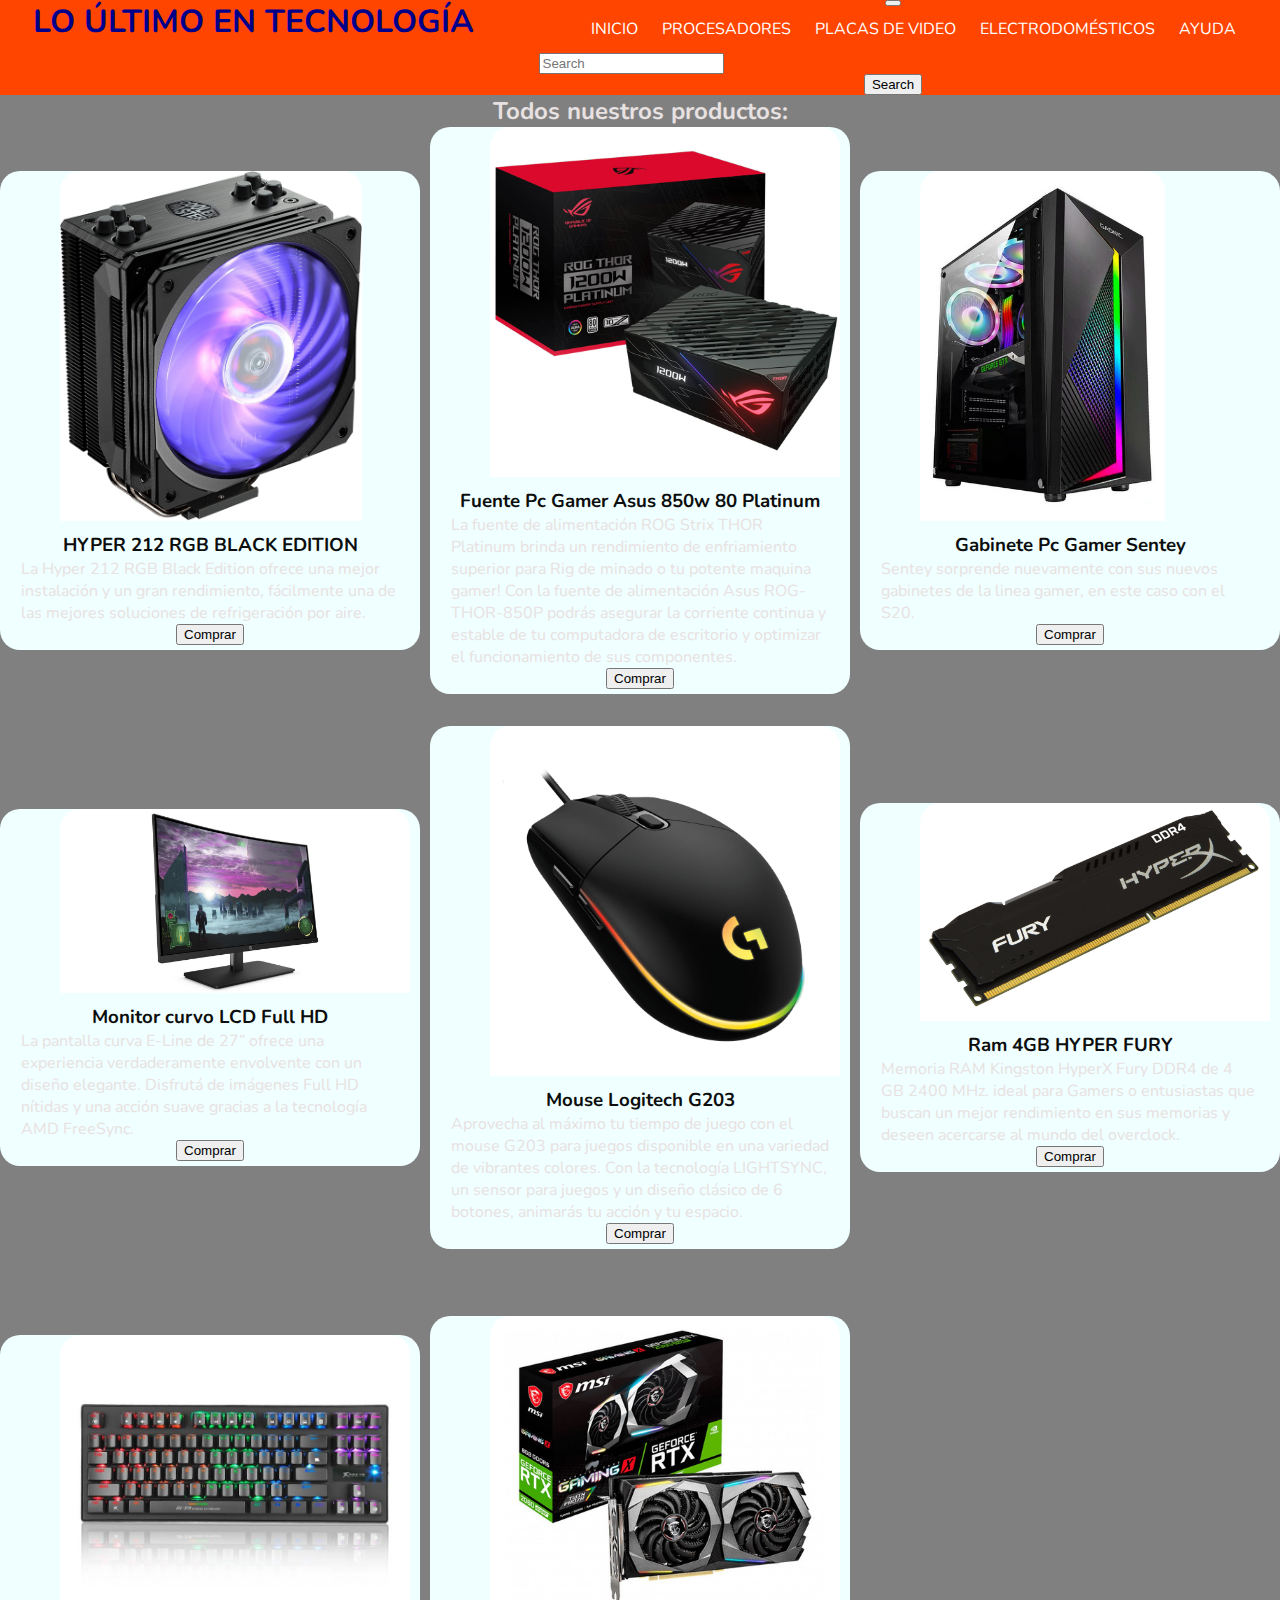
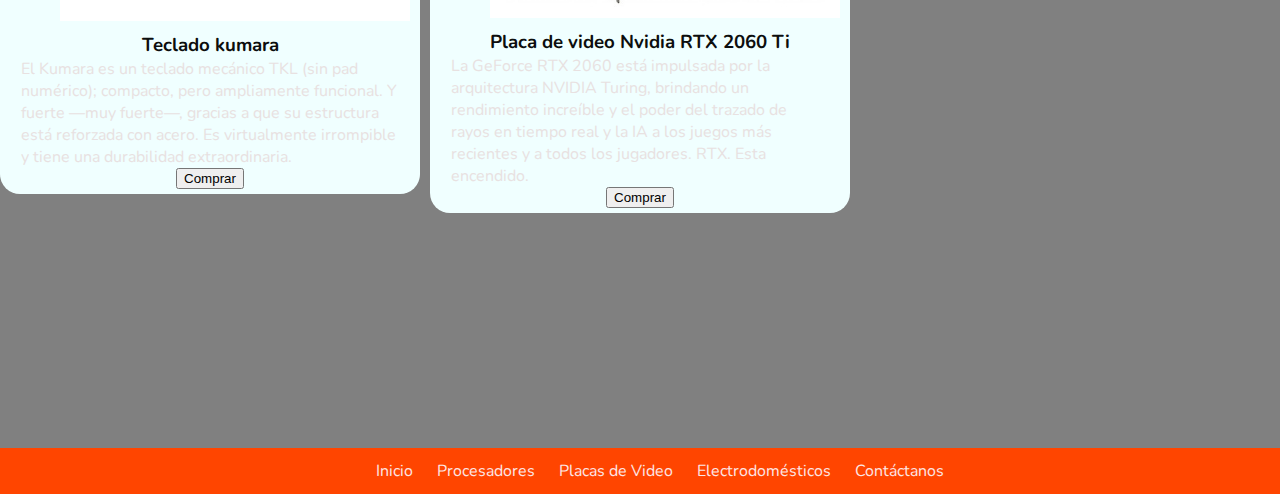
<file: index.html>
<!DOCTYPE html>
<html lang="en">
<head>
    <meta charset="UTF-8">
    <meta http-equiv="X-UA-Compatible" content="IE=edge">
    <meta name="viewport" content="width=device-width, initial-scale=1.0">
    <link rel="stylesheet" href="css/style.css">
    <link rel="preconnect" href="https://fonts.googleapis.com">
    <link rel="preconnect" href="https://fonts.gstatic.com" crossorigin>
    <link href="https://fonts.googleapis.com/css2?family=Nunito:ital,wght@1,300&family=Poppins:wght@300&display=swap" rel="stylesheet">
    <link href="https://cdn.jsdelivr.net/npm/bootstrap@5.1.3/dist/css/bootstrap.min.css" rel="stylesheet" integrity="sha384-1BmE4kWBq78iYhFldvKuhfTAU6auU8tT94WrHftjDbrCEXSU1oBoqyl2QvZ6jIW3" crossorigin="anonymous">    
    <title>Segunda entrega de proyecto final</title>
    </head>
<body>
    <header>
        <div class="contenedor__div"> 
    <h1 class="animacion">Lo último en tecnología</h1>
    </div>
    <div class="conteneder__padre__nav">
    <div class="contenedor__hijo__nav">
        <nav class="navbar navbar-expand-lg navbar-light">
        <div class="container-fluid">
            <button class="navbar-toggler" type="button" data-bs-toggle="collapse" data-bs-target="#navbarSupportedContent" aria-controls="navbarSupportedContent" aria-expanded="false" aria-label="Toggle navigation">
                <span class="navbar-toggler-icon"></span>
            </button>
            <div class="collapse navbar-collapse" id="navbarSupportedContent">
                <ul class="navbar-nav me-auto mb-2 mb-lg-0">
                <li class="nav-item">
                    <a class="nav-link active" aria-current="page" href="index.html">inicio</a>
                </li>
                <li class="nav-item">
                    <a class="nav-link" href="pages/Procesadores.html">Procesadores</a>
                </li>
                <li class="nav-item">
                    <a class="nav-link" href="pages/Gpus.html">Placas de video</a>
                </li>
                <li class="nav-item">
                    <a class="nav-link" href="pages/Electrodomésticos.html">Electrodomésticos</a>
                </li>
                <li class="nav-item">
                    <a class="nav-link" href="pages/Contactanos.html">Ayuda</a>
                </li>
                </ul>
                <form class="d-flex">
                <input class="form-control me-2" type="search" placeholder="Search" aria-label="Search">
                <button class="btn btn-outline-success" type="submit">Search</button>
                </form>
            </div>
            </div>
        </nav>
    </div>
    </div>
    </header>
            <div>
            <h2 class="subtitulo">Todos nuestros productos:</h2>
            </div>
            <section class="grid-padre">
                    <div class="grid-hijo">
                    <img src="img/Todo/cooler.jpg" alt="Imagen-cooler">     
                    <div class="contenedor__hijo__info">
                    <h3>HYPER 212 RGB BLACK EDITION </h3>
                    <p>La Hyper 212 RGB Black Edition ofrece una mejor instalación y un gran rendimiento, fácilmente una de las mejores soluciones de refrigeración por aire.</p>
                    <button>Comprar</button>
                </div>      
            </div>
                <div class="grid-hijo">
                    
                    <img src="img/Todo/fuente.jpg" alt="Imagen-fuente">
                    <div class="contenedor__hijo__info">
                    <h3>Fuente Pc Gamer Asus 850w 80 Platinum</h3>
                    <p>La fuente de alimentación ROG Strix THOR Platinum brinda un rendimiento de enfriamiento superior para Rig de minado o tu potente maquina gamer!
                    Con la fuente de alimentación Asus ROG-THOR-850P podrás asegurar la corriente continua y estable de tu computadora de escritorio y optimizar el funcionamiento de sus componentes.</p>
                    <button>Comprar</button>
                </div>
            </div>
                <div class="grid-hijo">
                    <img src="img/Todo/gabinete.jpg" alt="Imagen-gabinete">
                    <div class="contenedor__hijo__info">
                    <h3>Gabinete Pc Gamer Sentey</h3>
                    <p>Sentey sorprende nuevamente con sus nuevos gabinetes de la linea gamer, en este caso con el S20.</p>
                    <button>Comprar</button>
                </div>
            </div> 
                <div class="grid-hijo">
                    <img src="img/Todo/monitor.jpg" alt="Imagen-monitor">
                    <div class="contenedor__hijo__info">
                    <h3>Monitor curvo LCD Full HD</h3>
                    <p>La pantalla curva E-Line de 27” ofrece una experiencia verdaderamente envolvente con un diseño elegante. Disfrutá de imágenes Full HD nítidas y una acción suave gracias a la tecnología AMD FreeSync.</p>
                    <button>Comprar</button>
                </div>
            </div> 
                <div class="grid-hijo">
                    <img src="img/Todo/mouse.jpg" alt="Imagen-mouse"> 
                    <div class="contenedor__hijo__info">
                    <h3>Mouse Logitech G203</h3>
                    <p>Aprovecha al máximo tu tiempo de juego con el mouse G203 para juegos disponible en una variedad de vibrantes colores. Con la tecnología LIGHTSYNC, un sensor para juegos y un diseño clásico de 6 botones, animarás tu acción y tu espacio.</p>
                    <button>Comprar</button>
                </div>
            </div>
                <div class="grid-hijo">
                    <img src="img/Todo/ram.jpg" alt="Imagen-ram"> 
                    <div class="contenedor__hijo__info">
                    <h3>Ram 4GB HYPER FURY</h3>
                    <p> Memoria RAM Kingston HyperX Fury DDR4 de 4 GB 2400 MHz. ideal para Gamers o entusiastas que buscan un mejor rendimiento en sus memorias y deseen acercarse al mundo del overclock.</p>
                    <button>Comprar</button>
                </div>
            </div>
                <div class="grid-hijo">
                    <img src="img/Todo/teclado.jpg" alt="Imagen-teclado"> 
                    <div class="contenedor__hijo__info">
                    <h3>Teclado kumara</h3>
                    <p>El Kumara es un teclado mecánico TKL (sin pad numérico); compacto, pero ampliamente funcional. Y fuerte —muy fuerte—, gracias a que su estructura está reforzada con acero. Es virtualmente irrompible y tiene una durabilidad extraordinaria.</p>
                    <button>Comprar</button>
                </div>
            </div>
                <div class="grid-hijo">
                    <img src="img/Todo/gpu.jpg" alt="Imagen-gpu">
                    <div class="contenedor__hijo__info">
                    <h3>Placa de video Nvidia RTX 2060 Ti</h3>
                    <p> La GeForce RTX 2060 está impulsada por la arquitectura NVIDIA Turing, brindando un rendimiento increíble y el poder del trazado de rayos en tiempo real y la IA a los juegos más recientes y a todos los jugadores. RTX. Esta encendido.</p>
                    <button>Comprar</button>
                </div>
            </div>
            </section>

                <footer>
                    <nav> 
                        <ul>
                        <li><a href="index.html">Inicio</a></li>
                        <li><a href="pages/Procesadores.html">Procesadores</a></li>
                        <li><a href="pages/Gpus.html">Placas de Video</a></li>
                        <li><a href="pages/Electrodomésticos.html">Electrodomésticos</a></li>
                        <li><a href="pages/Contactanos.html">Contáctanos</a></li>
                        </ul>
                    </nav>
                </footer>
        </body>
        <script src="https://cdn.jsdelivr.net/npm/bootstrap@5.1.3/dist/js/bootstrap.bundle.min.js" integrity="sha384-ka7Sk0Gln4gmtz2MlQnikT1wXgYsOg+OMhuP+IlRH9sENBO0LRn5q+8nbTov4+1p" crossorigin="anonymous"></script>  
    </body>
    </html>
</file>
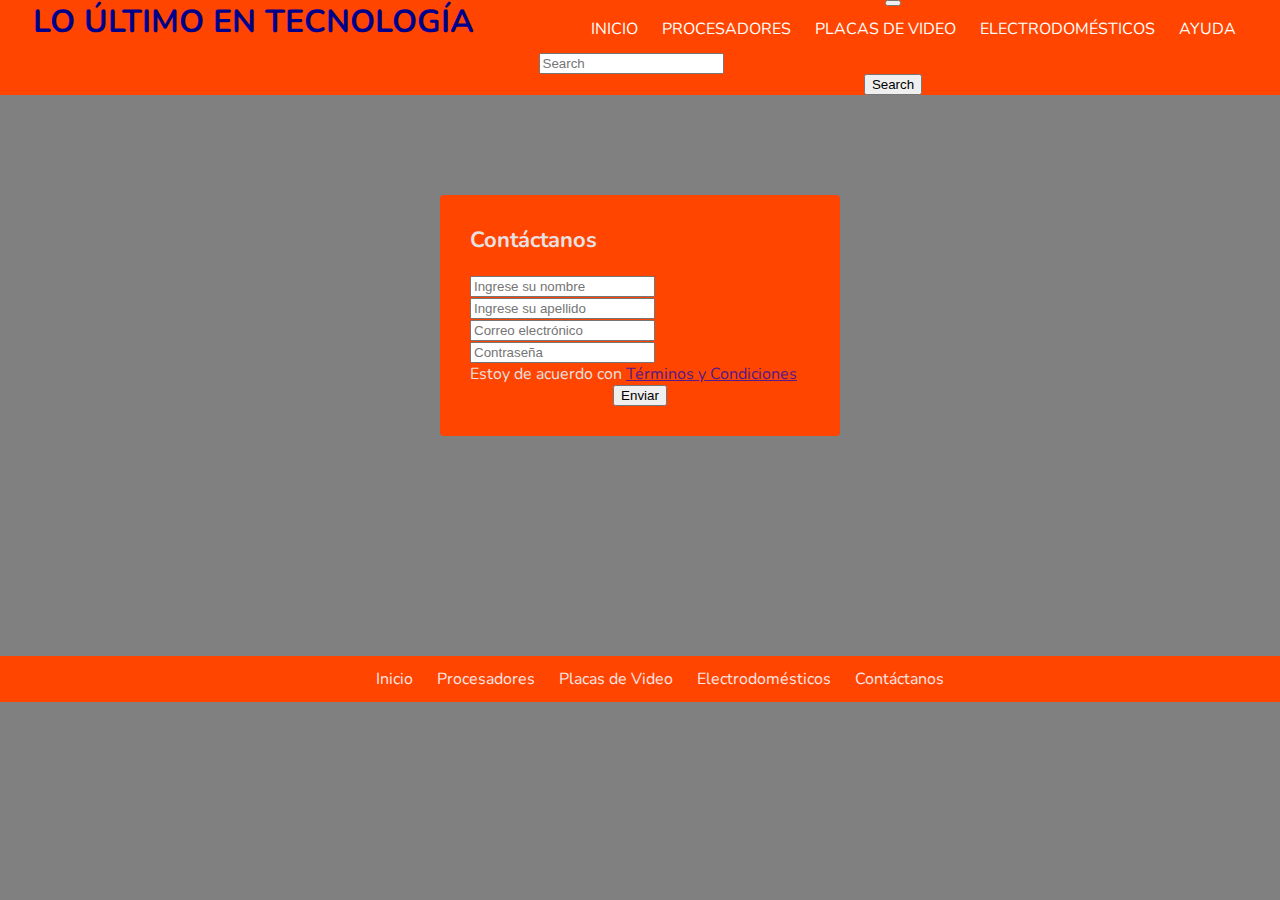
<file: pages/Contactanos.html>
<!DOCTYPE html>
<html lang="en">
<head>
    <meta charset="UTF-8">
    <meta http-equiv="X-UA-Compatible" content="IE=edge">
    <meta name="viewport" content="width=device-width, initial-scale=1.0">
    <link rel="stylesheet" href="../css/style.css"> 
    <link rel="preconnect" href="https://fonts.googleapis.com">
    <link rel="preconnect" href="https://fonts.gstatic.com" crossorigin>
    <link href="https://fonts.googleapis.com/css2?family=Nunito:ital,wght@1,300&family=Poppins:wght@300&display=swap" rel="stylesheet">
    <link href="https://cdn.jsdelivr.net/npm/bootstrap@5.1.3/dist/css/bootstrap.min.css" rel="stylesheet" integrity="sha384-1BmE4kWBq78iYhFldvKuhfTAU6auU8tT94WrHftjDbrCEXSU1oBoqyl2QvZ6jIW3" crossorigin="anonymous">
    <title>Informática Di Noto</title>
</head>
<body>
    
<header>
	<div class="contenedor__div"> 
<h1 class="animacion">Lo último en tecnología</h1>
    </div>
<div class="conteneder__padre__nav">
  <div class="contenedor__hijo__nav">
    <nav class="navbar navbar-expand-lg navbar-light">
      <div class="container-fluid">
        <button class="navbar-toggler" type="button" data-bs-toggle="collapse" data-bs-target="#navbarSupportedContent" aria-controls="navbarSupportedContent" aria-expanded="false" aria-label="Toggle navigation">
          <span class="navbar-toggler-icon"></span>
        </button>
        <div class="collapse navbar-collapse" id="navbarSupportedContent">
          <ul class="navbar-nav me-auto mb-2 mb-lg-0">
            <li class="nav-item">
              <a class="nav-link active" aria-current="page" href="../index.html">inicio</a>
            </li>
            <li class="nav-item">
              <a class="nav-link" href="Procesadores.html">Procesadores</a>
            </li>
            <li class="nav-item">
              <a class="nav-link" href="Gpus.html">Placas de video</a>
            </li>
            <li class="nav-item">
              <a class="nav-link" href="Electrodomésticos.html">Electrodomésticos</a>
            </li>
            <li class="nav-item">
              <a class="nav-link" href="Contactanos.html">Ayuda</a>
            </li>
          </ul>
          <form class="d-flex">
            <input class="form-control me-2" type="search" placeholder="Search" aria-label="Search">
            <button class="btn btn-outline-success" type="submit">Search</button>
          </form>
        </div>
      </div>
    </nav>
  </div>
</div>
</header>

<section class="form-registro">
  <h4>Contáctanos</h4>
  <input class="control" type="text" name="nombres" id="nombres" placeholder="Ingrese su nombre">
  <input class="control" type="text" name="nombres" id="apellido" placeholder="Ingrese su apellido">
  <input class="control" type="email" name="nombres" id="correo" placeholder="Correo electrónico">
  <input class="control" type="password" name="nombres" id="contraseña" placeholder="Contraseña">
<p>Estoy de acuerdo con <a href="">Términos y Condiciones</a></p>
<button>Enviar</button>
</section>

<footer class="footer-ayuda">
  <nav> 
    <ul>
      <li><a href="../index.html">Inicio</a></li>
      <li><a href="Procesadores.html">Procesadores</a></li>
      <li><a href="Gpus.html">Placas de Video</a></li>
      <li><a href="Electrodomésticos.html">Electrodomésticos</a></li>
      <li><a href="Contactanos.html">Contáctanos</a></li>
    </ul>
  </nav>
</footer>
<script src="https://cdn.jsdelivr.net/npm/bootstrap@5.1.3/dist/js/bootstrap.bundle.min.js" integrity="sha384-ka7Sk0Gln4gmtz2MlQnikT1wXgYsOg+OMhuP+IlRH9sENBO0LRn5q+8nbTov4+1p" crossorigin="anonymous"></script>
</body>
</html>
</file>
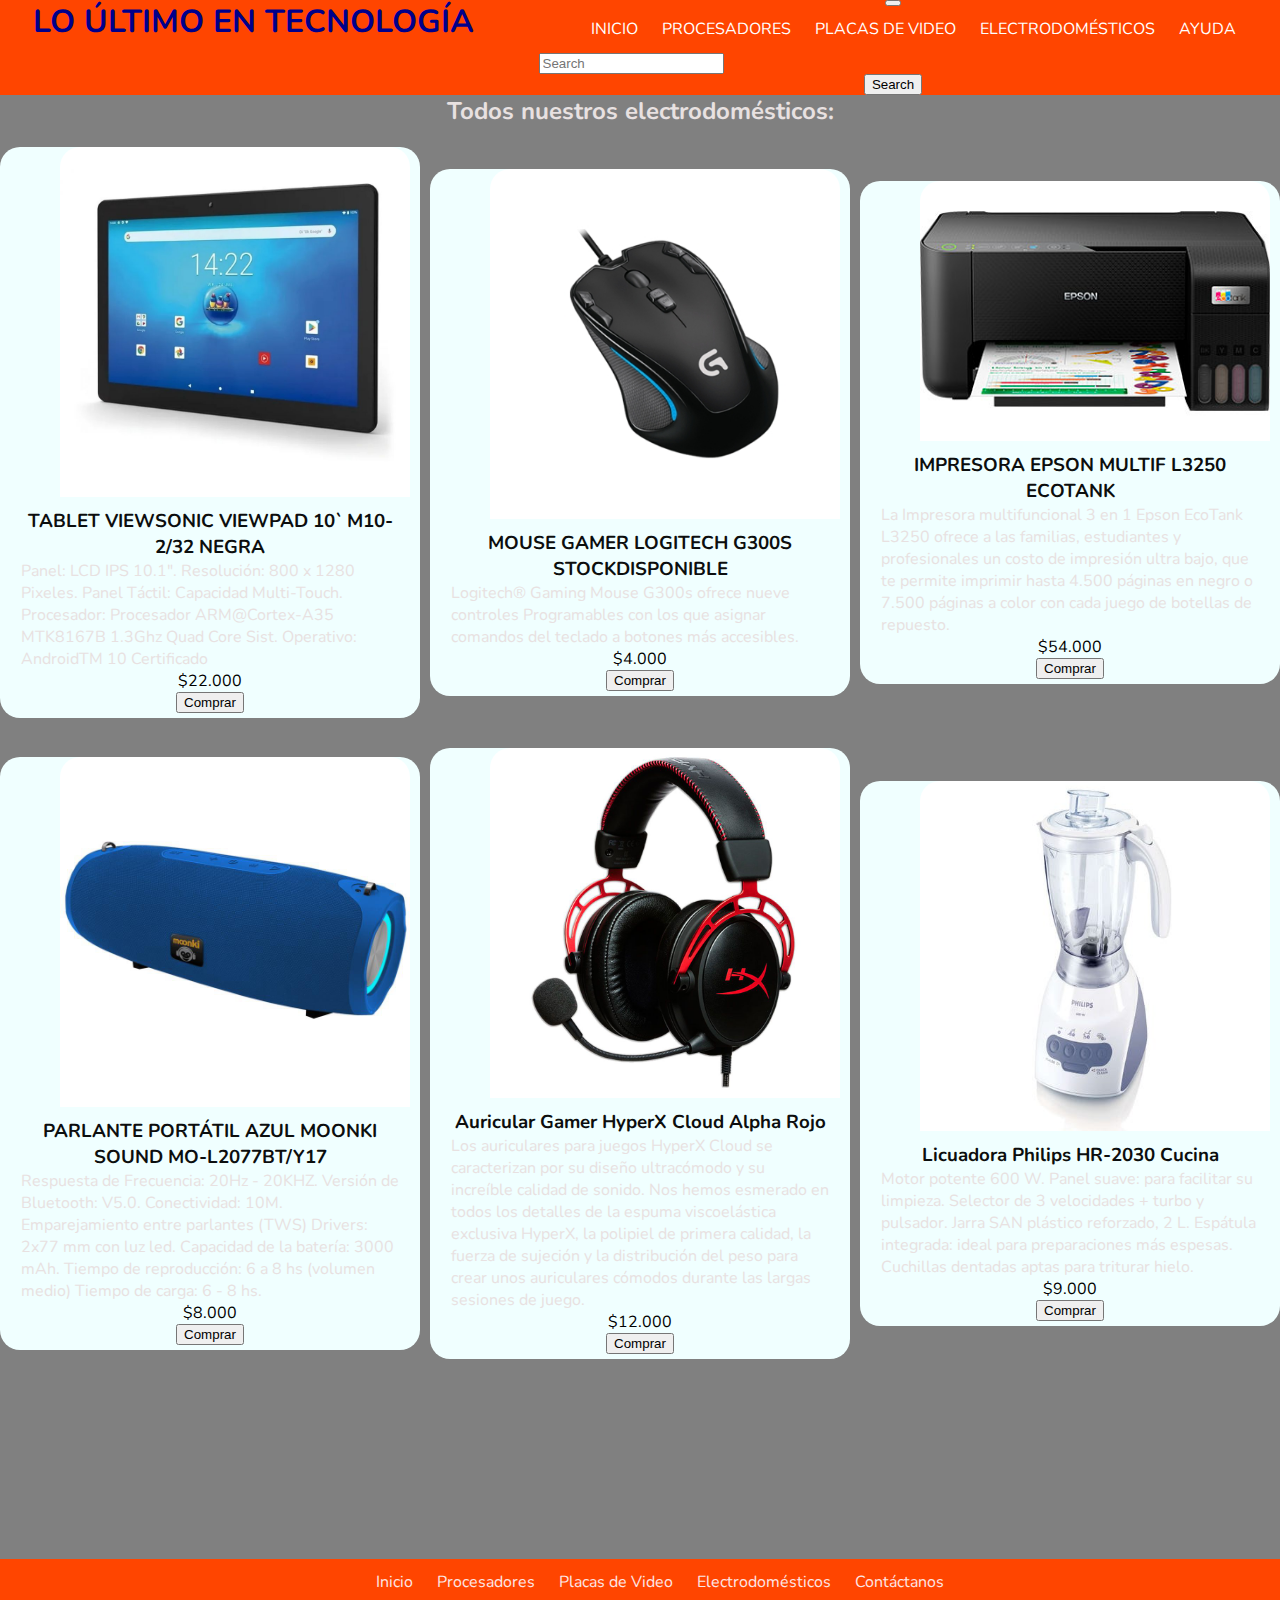
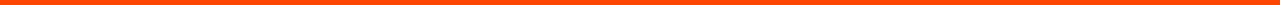
<file: pages/Electrodomésticos.html>
<!DOCTYPE html>
<html lang="en">
<head>
    <meta charset="UTF-8">
    <meta http-equiv="X-UA-Compatible" content="IE=edge">
    <meta name="viewport" content="width=device-width, initial-scale=1.0">
    <link rel="stylesheet" href="../css/style.css">   
    <link rel="preconnect" href="https://fonts.googleapis.com">
    <link rel="preconnect" href="https://fonts.gstatic.com" crossorigin>
    <link href="https://fonts.googleapis.com/css2?family=Nunito:ital,wght@1,300&family=Poppins:wght@300&display=swap" rel="stylesheet">
    <link href="https://cdn.jsdelivr.net/npm/bootstrap@5.1.3/dist/css/bootstrap.min.css" rel="stylesheet" integrity="sha384-1BmE4kWBq78iYhFldvKuhfTAU6auU8tT94WrHftjDbrCEXSU1oBoqyl2QvZ6jIW3" crossorigin="anonymous">
    <title>Informática Di Noto</title>  
</head>
<body>
    
    <header>
		<div class="contenedor__div"> 
<h1 class="animacion">Lo último en tecnología</h1>
    </div>
<div class="conteneder__padre__nav">
  <div class="contenedor__hijo__nav">
    <nav class="navbar navbar-expand-lg navbar-light">
      <div class="container-fluid">
        <button class="navbar-toggler" type="button" data-bs-toggle="collapse" data-bs-target="#navbarSupportedContent" aria-controls="navbarSupportedContent" aria-expanded="false" aria-label="Toggle navigation">
          <span class="navbar-toggler-icon"></span>
        </button>
        <div class="collapse navbar-collapse" id="navbarSupportedContent">
          <ul class="navbar-nav me-auto mb-2 mb-lg-0">
            <li class="nav-item">
              <a class="nav-link active" aria-current="page" href="../index.html">inicio</a>
            </li>
            <li class="nav-item">
              <a class="nav-link" href="Procesadores.html">Procesadores</a>
            </li>
            <li class="nav-item">
              <a class="nav-link" href="Gpus.html">Placas de video</a>
            </li>
            <li class="nav-item">
              <a class="nav-link" href="Electrodomésticos.html">Electrodomésticos</a>
            </li>
            <li class="nav-item">
              <a class="nav-link" href="Contactanos.html">Ayuda</a>
            </li>
          </ul>
          <form class="d-flex">
            <input class="form-control me-2" type="search" placeholder="Search" aria-label="Search">
            <button class="btn btn-outline-success" type="submit">Search</button>
          </form>
        </div>
      </div>
    </nav>
  </div>
</div>
</header>

<div>
  <h2 class="subtitulo">Todos nuestros electrodomésticos:</h2>
</div>
<section class="grid-padre-procesador">
<div class="grid-hijo">
    <img src="../img/Electrodomésticos/tablet.jpg" alt="tablet" />
    <div class="contenedor__hijo__info">
    <h3>TABLET VIEWSONIC VIEWPAD 10` M10-2/32 NEGRA</h3>
    <p> Panel: LCD IPS 10.1".
        Resolución: 800 x 1280 Pixeles.
        Panel Táctil: Capacidad Multi-Touch.
        Procesador: Procesador ARM@Cortex-A35 MTK8167B 1.3Ghz Quad Core
        Sist. Operativo: AndroidTM 10 Certificado </p>
    <span>$22.000</span>
    <button>Comprar</button>
    </div>
</div>


<div class="grid-hijo">
    <img src="../img/Electrodomésticos/mousi.jpg" alt="mousi" />
    <div class="contenedor__hijo__info">
    <h3>MOUSE GAMER LOGITECH G300S
        STOCKDISPONIBLE</h3>
    <p>
        Logitech® Gaming Mouse G300s ofrece nueve controles 
        Programables con los que asignar comandos del teclado a botones más accesibles.
    <span>$4.000</span>
    <button>Comprar</button>
    </div>
</div>

<div class="grid-hijo">
    <img src="../img/Electrodomésticos/impresora.jpg" alt="impresora" />
    <div class="contenedor__hijo__info">
    <h3>IMPRESORA EPSON MULTIF L3250 ECOTANK</h3>
    <p>
        La Impresora multifuncional 3 en 1 Epson EcoTank L3250  ofrece a las familias, estudiantes y profesionales un costo de impresión ultra bajo, que te permite imprimir hasta  
        4.500 páginas en negro o  7.500 páginas a color con cada juego de botellas de repuesto. 
    <span>$54.000</span>
    <button>Comprar</button>
    </div>
</div>

<div class="grid-hijo">
    <img src="../img/Electrodomésticos/parlante.jpg" alt="parlante" />
    <div class="contenedor__hijo__info">
    <h3>PARLANTE PORTÁTIL AZUL MOONKI SOUND MO-L2077BT/Y17</h3>
    <p>
        Respuesta de Frecuencia: 20Hz - 20KHZ.
        Versión de Bluetooth: V5.0.
        Conectividad: 10M.
        Emparejamiento entre parlantes (TWS)
        Drivers: 2x77 mm con luz led.
        Capacidad de la batería: 3000 mAh.
        Tiempo de reproducción: 6 a 8 hs (volumen medio)
        Tiempo de carga: 6 - 8 hs.
    <span>$8.000</span>
    <button>Comprar</button>
    </div>
</div>

<div class="grid-hijo">
    <img src="../img/Electrodomésticos/auricular.jpg" alt="auricular" />
    <div class="contenedor__hijo__info">
    <h3>Auricular Gamer HyperX Cloud Alpha Rojo</h3>
    <p>
        Los auriculares para juegos HyperX Cloud se caracterizan por su diseño ultracómodo y su increíble calidad de sonido. Nos hemos esmerado en todos los detalles de la espuma viscoelástica exclusiva HyperX, la polipiel de primera calidad, la fuerza de sujeción y la distribución del peso para crear unos auriculares 
        cómodos durante las largas sesiones de juego.  
    <span>$12.000</span>
    <button>Comprar</button>
    </div>
</div>

    <div class="grid-hijo">
      <img src="../img/Electrodomésticos/licuadora.jpg" alt="licuadora" />
      <div class="contenedor__hijo__info">
      <h3>Licuadora Philips HR-2030 Cucina</h3>
      <p>
        Motor potente 600 W.
        Panel suave: para facilitar su limpieza.
        Selector de 3 velocidades + turbo y pulsador.
        Jarra SAN plástico reforzado, 2 L.
        Espátula integrada: ideal para preparaciones más espesas.
        Cuchillas dentadas aptas para triturar hielo.
      <span>$9.000</span>
      <button>Comprar</button>
    </div>
  </div>
</section>

<footer>
  <nav> 
    <ul>
      <li><a href="../index.html">Inicio</a></li>
      <li><a href="Procesadores.html">Procesadores</a></li>
      <li><a href="Gpus.html">Placas de Video</a></li>
      <li><a href="Electrodomésticos.html">Electrodomésticos</a></li>
      <li><a href="Contactanos.html">Contáctanos</a></li>
    </ul>
  </nav>
  </footer>
  <script src="https://cdn.jsdelivr.net/npm/bootstrap@5.1.3/dist/js/bootstrap.bundle.min.js" integrity="sha384-ka7Sk0Gln4gmtz2MlQnikT1wXgYsOg+OMhuP+IlRH9sENBO0LRn5q+8nbTov4+1p" crossorigin="anonymous"></script>
</body>
</html>
</file>
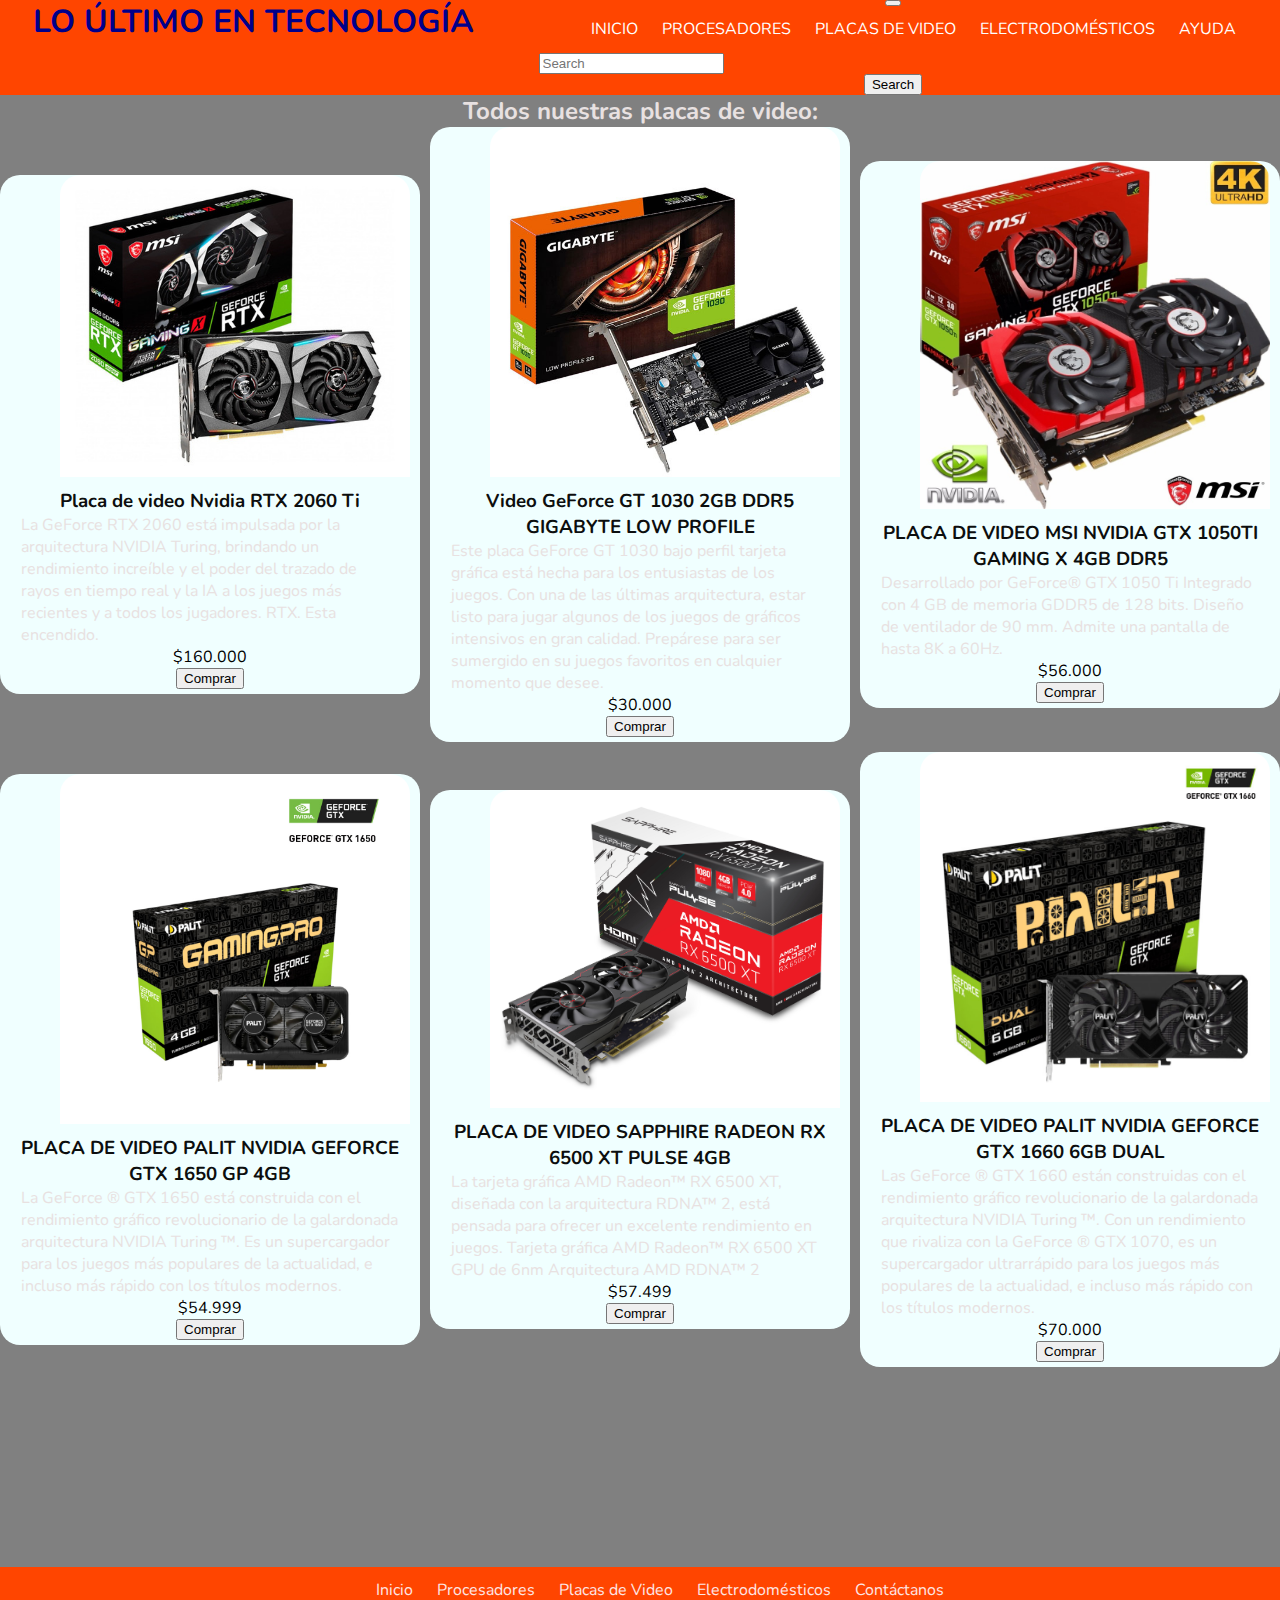
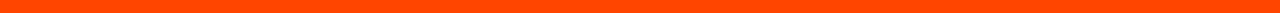
<file: pages/Gpus.html>
<!DOCTYPE html>
<html lang="en">
<head>
    <meta charset="UTF-8">
    <meta http-equiv="X-UA-Compatible" content="IE=edge">
    <meta name="viewport" content="width=device-width, initial-scale=1.0">
    <link rel="stylesheet" href="../css/style.css">
    <link rel="preconnect" href="https://fonts.googleapis.com">
    <link rel="preconnect" href="https://fonts.gstatic.com" crossorigin>
    <link href="https://fonts.googleapis.com/css2?family=Nunito:ital,wght@1,300&family=Poppins:wght@300&display=swap" rel="stylesheet">
    <link href="https://cdn.jsdelivr.net/npm/bootstrap@5.1.3/dist/css/bootstrap.min.css" rel="stylesheet" integrity="sha384-1BmE4kWBq78iYhFldvKuhfTAU6auU8tT94WrHftjDbrCEXSU1oBoqyl2QvZ6jIW3" crossorigin="anonymous">
    <title>Informática Di Noto</title>  
</head>
<body>
    
    <header>
		<div class="contenedor__div"> 
<h1 class="animacion">Lo último en tecnología</h1>
    </div>
<div class="conteneder__padre__nav">
  <div class="contenedor__hijo__nav">
    <nav class="navbar navbar-expand-lg navbar-light">
      <div class="container-fluid">
        <button class="navbar-toggler" type="button" data-bs-toggle="collapse" data-bs-target="#navbarSupportedContent" aria-controls="navbarSupportedContent" aria-expanded="false" aria-label="Toggle navigation">
          <span class="navbar-toggler-icon"></span>
        </button>
        <div class="collapse navbar-collapse" id="navbarSupportedContent">
          <ul class="navbar-nav me-auto mb-2 mb-lg-0">
            <li class="nav-item">
              <a class="nav-link active" aria-current="page" href="../index.html">inicio</a>
            </li>
            <li class="nav-item">
              <a class="nav-link" href="Procesadores.html">Procesadores</a>
            </li>
            <li class="nav-item">
              <a class="nav-link" href="Gpus.html">Placas de video</a>
            </li>
            <li class="nav-item">
              <a class="nav-link" href="Electrodomésticos.html">Electrodomésticos</a>
            </li>
            <li class="nav-item">
              <a class="nav-link" href="Contactanos.html">Ayuda</a>
            </li>
          </ul>
          <form class="d-flex">
            <input class="form-control me-2" type="search" placeholder="Search" aria-label="Search">
            <button class="btn btn-outline-success" type="submit">Search</button>
          </form>
        </div>
      </div>
    </nav>
  </div>
</div>
</header>

<div>
  <h2 class="subtitulo">Todos nuestras placas de video:</h2>
</div>
<section class="grid-padre-procesador">
<div class="grid-hijo">
    <img src="../img/Placas de Video/gpu.jpg" alt="gpu-2060" />
    <div class="contenedor__hijo__info">
      <h3>Placa de video Nvidia RTX 2060 Ti</h3>
      <p>
        La GeForce RTX 2060 está impulsada por la arquitectura NVIDIA Turing, brindando un rendimiento increíble y el poder del trazado de rayos en tiempo real y la IA a los juegos más recientes y a todos los jugadores. RTX. Esta encendido.
      </p>
      <span>$160.000</span>
      <button>Comprar</button>
    </div>
  </div>


<div class="grid-hijo">
<img src="../img/Placas de Video/gt-1030.jpg" alt="gt-1030">
<div class="contenedor__hijo__info">
<h3>Video GeForce GT 1030 2GB DDR5 GIGABYTE LOW PROFILE</h3>
<p> 
    Este placa GeForce GT 1030 bajo perfil tarjeta gráfica está hecha para los entusiastas de los juegos.
Con una de las últimas arquitectura, estar listo para jugar algunos de los juegos de gráficos intensivos en gran calidad. 
Prepárese para ser sumergido en su juegos favoritos en cualquier momento que desee.
</p>
<span> $30.000</span>
<button>Comprar</button>
</div>
</div>

<div class="grid-hijo">
    <img src="../img/Placas de Video/1050-ti.jpg" alt="1050-ti">
    <div class="contenedor__hijo__info">
    <h3>PLACA DE VIDEO MSI NVIDIA GTX 1050TI GAMING X 4GB DDR5</h3>
    <p> 
        Desarrollado por GeForce® GTX 1050 Ti Integrado con 4 GB de memoria GDDR5 de 128 bits.
        Diseño de ventilador de 90 mm. Admite una pantalla de hasta 8K a 60Hz.  
    </p>
    <span> $56.000</span>
    <button>Comprar</button>
    </div>
    </div>


    <div class="grid-hijo">
        <img src="../img/Placas de Video/1650.jpg" alt="1650">
        <div class="contenedor__hijo__info">
        <h3> PLACA DE VIDEO PALIT NVIDIA GEFORCE GTX 1650 GP 4GB</h3>
        <p> La GeForce ® GTX 1650 está construida con el rendimiento gráfico revolucionario de la galardonada arquitectura NVIDIA Turing ™. 
            Es un supercargador para los juegos más populares de la actualidad, e incluso más rápido con los títulos modernos.
        </p>
        <span>$54.999 </span>
        <button>Comprar</button>
        </div>
        </div>

        <div class="grid-hijo">
            <img src="../img//Placas de Video/6500 xt.jpg" alt="6500-xt">
            <div class="contenedor__hijo__info">
            <h3> PLACA DE VIDEO SAPPHIRE RADEON RX 6500 XT PULSE 4GB</h3>
            <p> 
                La tarjeta gráfica AMD Radeon™ RX 6500 XT, diseñada con la arquitectura RDNA™ 2, está pensada para ofrecer un excelente rendimiento en juegos. 
                Tarjeta gráfica AMD Radeon™ RX 6500 XT GPU de 6nm Arquitectura AMD RDNA™ 2
            </p>
            <span>$57.499 </span>
            <button>Comprar</button>
            </div>
            </div>


        <div class="grid-hijo">
            <img src="../img/Placas de Video/1660.jpg" alt="1660">
            <div class="contenedor__hijo__info">
            <h3>PLACA DE VIDEO PALIT NVIDIA GEFORCE GTX 1660 6GB DUAL</h3>
            <p> 
                Las GeForce ® GTX 1660 están construidas con el rendimiento gráfico revolucionario de la galardonada arquitectura NVIDIA Turing ™. Con un rendimiento que rivaliza con la GeForce ® GTX 1070, es un supercargador ultrarrápido para los juegos más populares de la actualidad, 
                e incluso más rápido con los títulos modernos.   
            </p>
            <span>$70.000</span>
            <button>Comprar</button>
            </div>
            </div>
</div>
</section>

<footer>
  <nav> 
    <ul>
      <li><a href="../index.html">Inicio</a></li>
      <li><a href="Procesadores.html">Procesadores</a></li>
      <li><a href="Gpus.html">Placas de Video</a></li>
      <li><a href="Electrodomésticos.html">Electrodomésticos</a></li>
      <li><a href="Contactanos.html">Contáctanos</a></li>
    </ul>
  </nav>
  </footer>
  <script src="https://cdn.jsdelivr.net/npm/bootstrap@5.1.3/dist/js/bootstrap.bundle.min.js" integrity="sha384-ka7Sk0Gln4gmtz2MlQnikT1wXgYsOg+OMhuP+IlRH9sENBO0LRn5q+8nbTov4+1p" crossorigin="anonymous"></script>
</body>
</html>
</file>
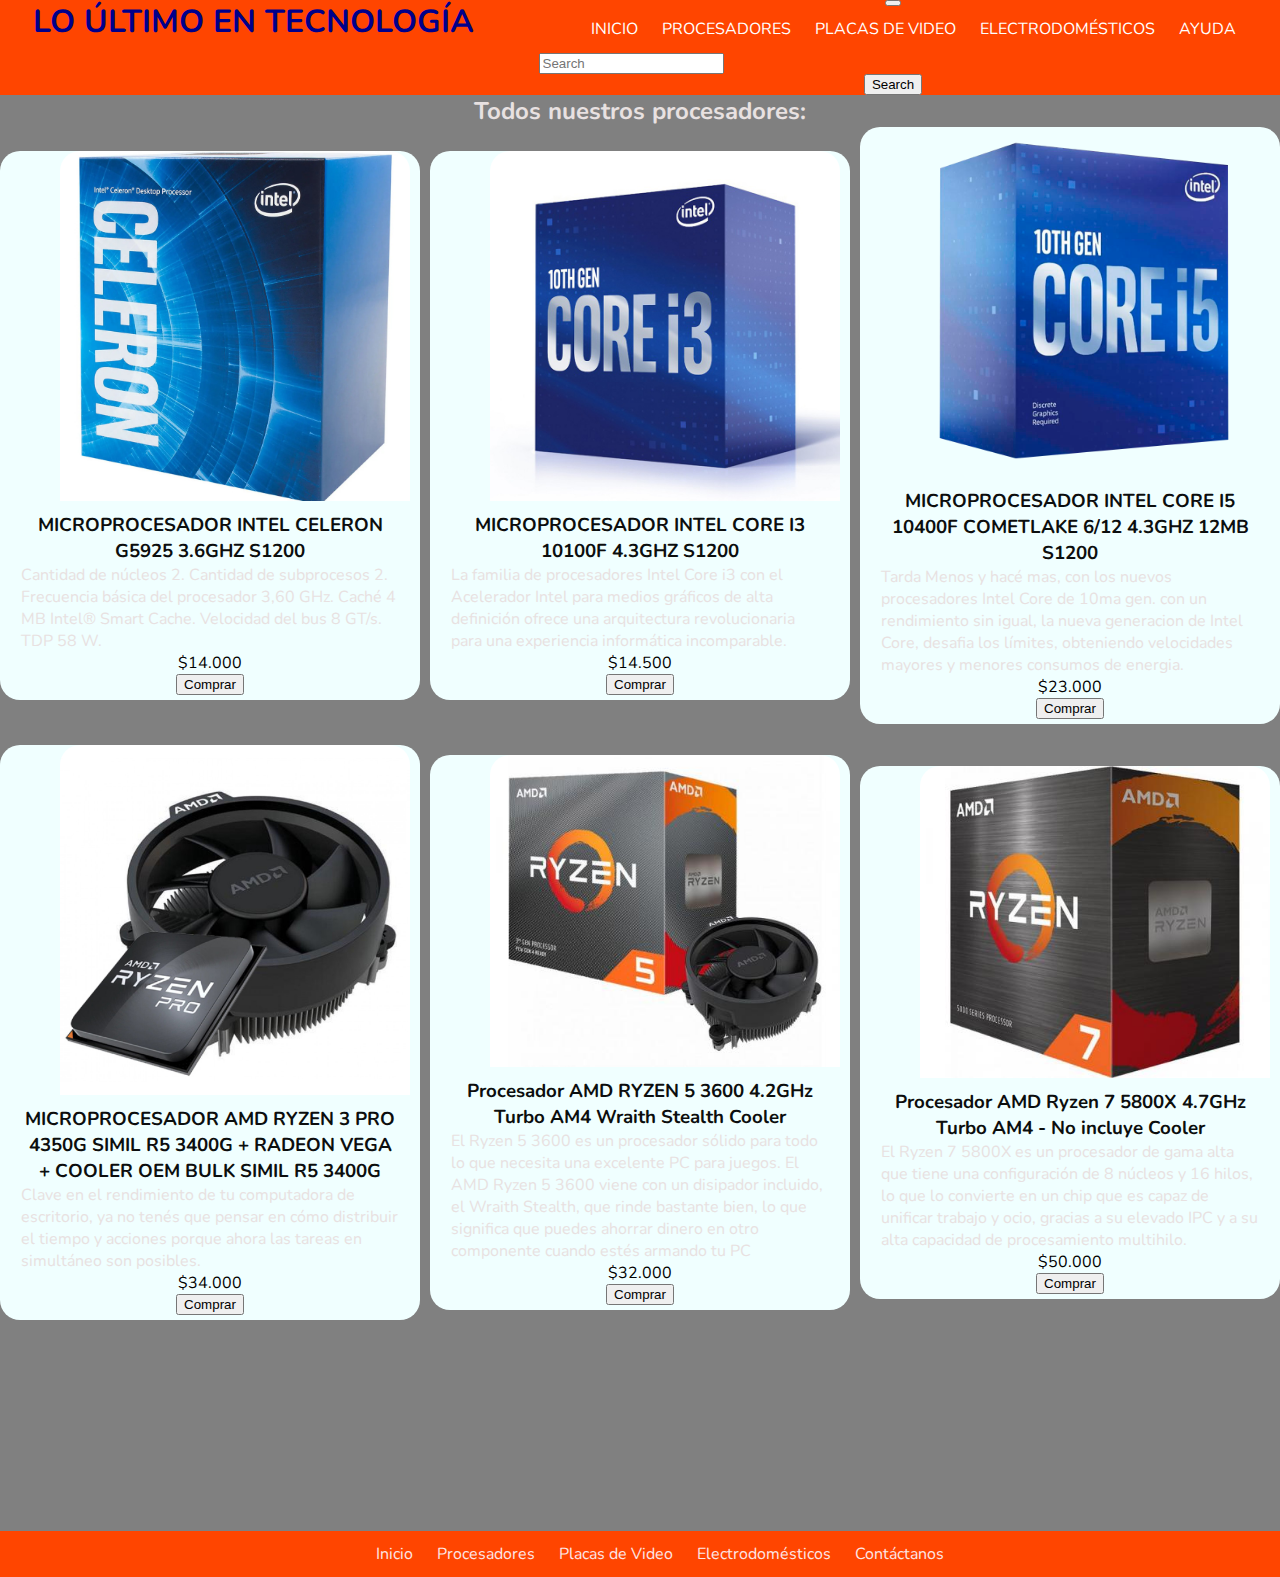
<file: pages/Procesadores.html>
<!DOCTYPE html>
<html lang="en">
<head>
    <meta charset="UTF-8">
    <meta http-equiv="X-UA-Compatible" content="IE=edge">
    <meta name="viewport" content="width=device-width, initial-scale=1.0">
    <link rel="stylesheet" href="../css/style.css">
    <link rel="preconnect" href="https://fonts.googleapis.com">
    <link rel="preconnect" href="https://fonts.gstatic.com" crossorigin>
    <link href="https://fonts.googleapis.com/css2?family=Nunito:ital,wght@1,300&family=Poppins:wght@300&display=swap" rel="stylesheet">
    <link href="https://cdn.jsdelivr.net/npm/bootstrap@5.1.3/dist/css/bootstrap.min.css" rel="stylesheet" integrity="sha384-1BmE4kWBq78iYhFldvKuhfTAU6auU8tT94WrHftjDbrCEXSU1oBoqyl2QvZ6jIW3" crossorigin="anonymous">
    <title>Informática Di Noto</title>  
</head>
<body>
    <header>
		<div class="contenedor__div"> 
<h1 class="animacion">Lo último en tecnología</h1>
    </div>
<div class="conteneder__padre__nav">
  <div class="contenedor__hijo__nav">
    <nav class="navbar navbar-expand-lg navbar-light">
      <div class="container-fluid">
        <button class="navbar-toggler" type="button" data-bs-toggle="collapse" data-bs-target="#navbarSupportedContent" aria-controls="navbarSupportedContent" aria-expanded="false" aria-label="Toggle navigation">
          <span class="navbar-toggler-icon"></span>
        </button>
        <div class="collapse navbar-collapse" id="navbarSupportedContent">
          <ul class="navbar-nav me-auto mb-2 mb-lg-0">
            <li class="nav-item">
              <a class="nav-link active" aria-current="page" href="../index.html">inicio</a>
            </li>
            <li class="nav-item">
              <a class="nav-link" href="Procesadores.html">Procesadores</a>
            </li>
            <li class="nav-item">
              <a class="nav-link" href="Gpus.html">Placas de video</a>
            </li>
            <li class="nav-item">
              <a class="nav-link" href="Electrodomésticos.html">Electrodomésticos</a>
            </li>
            <li class="nav-item">
              <a class="nav-link" href="Contactanos.html">Ayuda</a>
            </li>
          </ul>
          <form class="d-flex">
            <input class="form-control me-2" type="search" placeholder="Search" aria-label="Search">
            <button class="btn btn-outline-success" type="submit">Search</button>
          </form>
        </div>
      </div>
    </nav>
  </div>
</div>
</header>

<div>
  <h2 class="subtitulo">Todos nuestros procesadores:</h2>
</div>
<section class="grid-padre-procesador">
    <div class="grid-hijo">
      <img src="../img/procesadores/celeron.jpg" alt="celeron">
      <div class="contenedor__hijo__info">
      <h3>MICROPROCESADOR INTEL CELERON G5925 3.6GHZ S1200</h3>
      <p> 
        Cantidad de núcleos 2.
        Cantidad de subprocesos 2.
        Frecuencia básica del procesador 3,60 GHz.
        Caché 4 MB Intel® Smart Cache.
        Velocidad del bus 8 GT/s.
        TDP 58 W.
      </p>
      <span>$14.000</span>
      <button>Comprar</button>
      </div>
      </div>

    <div class="grid-hijo">
        <img src="../img/procesadores/13-10100f.jpg" alt="13-10100f">
        <div class="contenedor__hijo__info">
        <h3>MICROPROCESADOR INTEL CORE I3 10100F 4.3GHZ S1200</h3>
        <p> 
          La familia de procesadores Intel Core i3 con el Acelerador Intel para medios gráficos 
          de alta definición ofrece una arquitectura revolucionaria para una experiencia informática incomparable.  
        </p>
        <span>$14.500</span>
        <button>Comprar</button>
        </div>
        </div>

    <div class="grid-hijo">
        <img src="../img/procesadores/i5-10400f.jpg" alt="i5-10400f">
        <div class="contenedor__hijo__info">
        <h3>MICROPROCESADOR INTEL CORE I5 10400F COMETLAKE 6/12 4.3GHZ 12MB S1200</h3>
        <p> 
          Tarda Menos y hacé mas, con los nuevos procesadores Intel Core de 10ma gen.
          con un rendimiento sin igual, la nueva generacion de Intel Core, desafia los límites, 
          obteniendo velocidades mayores y menores consumos de energia. 
        </p>
        <span>$23.000</span>
        <button>Comprar</button>
        </div>
        </div> 
        
    <div class="grid-hijo">
        <img src="../img/procesadores/r5-3400g.jpg" alt="r5-3400g">
        <div class="contenedor__hijo__info">
        <h3>MICROPROCESADOR AMD RYZEN 3 PRO 4350G SIMIL R5 3400G + RADEON VEGA + COOLER OEM BULK SIMIL R5 3400G</h3>
        <p> 
          Clave en el rendimiento de tu computadora de escritorio, ya no tenés que pensar en cómo distribuir el tiempo y 
          acciones porque ahora las tareas en simultáneo son posibles.  
        </p>
        <span>$34.000</span>
        <button>Comprar</button>
        </div>
        </div>
        
    <div class="grid-hijo">
        <img src="../img/procesadores/r5-3600.jpg" alt="r5-3600">
        <div class="contenedor__hijo__info">
        <h3>Procesador AMD RYZEN 5 3600 4.2GHz Turbo AM4 Wraith Stealth Cooler</h3>
        <p> 
          El Ryzen 5 3600 es un procesador sólido para todo lo que necesita una excelente PC para juegos. El AMD Ryzen 5 3600 viene con un disipador incluido, el Wraith Stealth, que rinde bastante bien, lo que significa que puedes ahorrar 
          dinero en otro componente cuando estés armando tu PC
        </p>
        <span>$32.000</span>
        <button>Comprar</button>
        </div>
        </div>

    <div class="grid-hijo">
        <img src="../img/procesadores/r7-5800x.jpg" alt="r7-5800x">
        <div class="contenedor__hijo__info">
        <h3>Procesador AMD Ryzen 7 5800X 4.7GHz Turbo AM4 - No incluye Cooler</h3>
        <p> 
          El Ryzen 7 5800X es un procesador de gama alta que tiene una configuración de 8 núcleos y 16 hilos, lo que lo convierte en un chip que es capaz de unificar trabajo y ocio, gracias a su elevado IPC 
          y a su alta capacidad de procesamiento multihilo.
        </p>
        <span>$50.000</span>
        <button>Comprar</button>
        </div>
        </div>
      </section>
        
      <footer>
        <nav> 
          <ul>
            <li><a href="../index.html">Inicio</a></li>
            <li><a href="Procesadores.html">Procesadores</a></li>
            <li><a href="Gpus.html">Placas de Video</a></li>
            <li><a href="Electrodomésticos.html">Electrodomésticos</a></li>
            <li><a href="Contactanos.html">Contáctanos</a></li>
          </ul>
        </nav>
        </footer>
        <script src="https://cdn.jsdelivr.net/npm/bootstrap@5.1.3/dist/js/bootstrap.bundle.min.js" integrity="sha384-ka7Sk0Gln4gmtz2MlQnikT1wXgYsOg+OMhuP+IlRH9sENBO0LRn5q+8nbTov4+1p" crossorigin="anonymous"></script>
</body>
</html>
</file>
<file: css/style.css>
* {
    margin: 0 auto;
}

.contenedor__titulo{
    text-align: center;
}
.subtitulo{
    text-align: center;
}
body{
    background-color: gray !important;
    font-family: 'Nunito', sans-serif;
    color: rgb(232, 225, 225);
}

header{
    display: flex;
    text-transform: uppercase;
    justify-content: space-between;
    background-color: orangered;
}

nav{
    display: flex;
    flex-direction: row;
    font-family: 'Nunito', sans-serif;
}
.navbar-light{
    background-color: orangered;
    color: rgb(232, 225, 225);
}
.nav-link {
    color: white !important;
}
nav ul{
    display: flex;
    flex-direction: row;
    
}
li{
    list-style: none;
    margin: 12px;
}
nav a{
    text-decoration: none;
    color: rgb(253, 229, 229);
}
.navbar-light .navbar-nav .nav-link:hover{
    color: black !important;
}
.animacion{
color: darkblue; 
animation-name: gorra;
animation-duration: 2s;
animation-iteration-count: infinite;
animation-delay: 2s;
}

@keyframes gorra {
    0%{
    color: blue;
    }
    25%{
       color: blueviolet; 
    }
    50%{
        color: purple;
    }
    75%{
        color: black;
    }
    100%{
        color: blue;
    }
}

h3{
    color: rgb(12, 14, 14);
    text-align: center;
    align-items: center;
}
span{
    color: black;
    display: flex;
    align-items: center;
    justify-content: center;
}

.grid-padre{
    display: grid;
    grid-template-columns: repeat(4, 1fr);
    grid-template-rows: repeat(3, 1fr);
    gap: 10px;
}
.grid-padre-procesador{
    display: grid;
    grid-template-columns: repeat(3, 1fr);
    grid-template-rows: repeat(3, 1fr);
    gap: 10px;
}

.grid-hijo{
    align-items: center;
    justify-content: center;
    align-self: center;
    width: 100%;
    background-color: azure;
    border-radius: 20px;
}
.grid-hijo p{
    margin-left: auto;
    margin-right: auto;
}

img{
    object-fit: cover;
    object-position: center;
    border-radius: 20px 20px 0px 0px;
    width: auto;
    height: auto;
    max-width: 350px;
    max-height: 350px;
    margin-left: 60px;
}

button{
    color: black;
    display: flex;
    align-items: center;
    justify-content: center;
}

footer{
    margin-top: 200px;
    background-color: orangered;
}
.footer-ayuda{
    margin-top: 220px;
}
.contenedor__hijo__info{
    width: 90%;
    margin: 0 auto;
    padding: 5px 10px;
}

.form-registro{
    box-sizing: border-box;
    width: 400px;
    background: orangered;
    padding: 30px;
    margin: auto;
    margin-top: 100px;
    border-radius: 4px;
}

.form-registro h4{
    font-size: 22px;
    margin-bottom: 20px;
}


@media(min-width:320px){
    .grid-padre{
        grid-template-columns: repeat(1, 1fr);
        grid-template-rows: repeat(5, 1fr);
    }
}

@media(min-width:768px){
    .grid-padre{
        grid-template-columns: repeat(2, 1fr);
        grid-template-rows: repeat(3, 1fr);
    }
}


@media(min-width:1024px) {
    .grid-padre{
        grid-template-rows: repeat(3, 1fr);
        grid-template-columns: repeat(3, 1fr);
    }
}


@media(min-width:320px){
    .grid-padre-procesador{
        grid-template-columns: repeat(1, 1fr);
        grid-template-rows: repeat(6, 1fr);
    }
}

@media(min-width:768px){
    .grid-padre-procesador{
        grid-template-columns: repeat(2, 1fr);
        grid-template-rows: repeat(3, 1fr);
    }
}

@media(min-width:1024px) {
    .grid-padre-procesador{
        grid-template-columns: repeat(3, 1fr);
        grid-template-rows: repeat(2, 1fr);
    }
}
</file>
